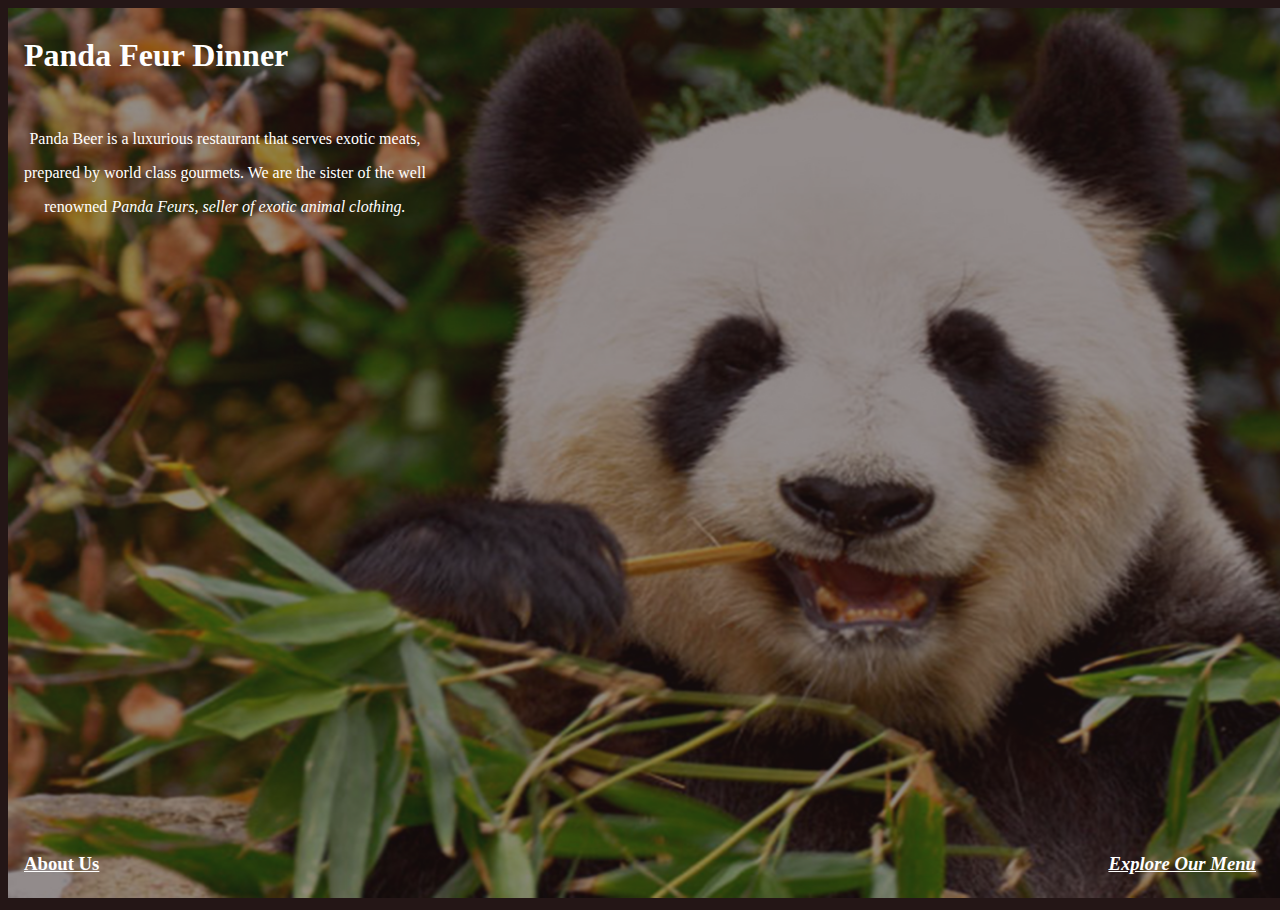
<file: index.html>
<!DOCTYPE html>
<html lang="en" dir="ltr">
  <head>
    <meta charset="utf-8">
    <title>Restaurant Home Page</title>

    <link rel="stylesheet" href="css/foodstyle.css" />
    <link href="http://fonts.googleapis.com/css?family=Roboto+Slab" rel="stylesheet" />

  </head>

  <div>

  <header role="banner" id="top">

  </header>

  <body bgcolor="#241616">

    <div class="bg_image">
      <img src="images/panda01.jpg" width="1920" height="890">

      <div class="bottom-left">
        <h3><a href="pages/page_02.html">About Us</a><h3>
      </div>

      <div class="top-left">
        <h1 class="head-left-allign">Panda Feur Dinner</h1>
        <br>
        <div class="para-left-allign">
          <p>
            Panda Beer is a luxurious restaurant that serves exotic meats,
          </p>
          <p>
            prepared by world class gourmets. We are the sister of the well
          </p>
          <p>
            renowned <i>Panda Feurs<i>, seller of exotic animal clothing.
          </p>
        </div>
      </div>

      <div class="top-right">
      </div>

      <div class="bottom-right">
        <h3><a href="pages/page_01.html">Explore Our Menu</a><h3>
      </div>

      <div class="centered">
      </div>

    </div>

  </body>
</html>
</file>
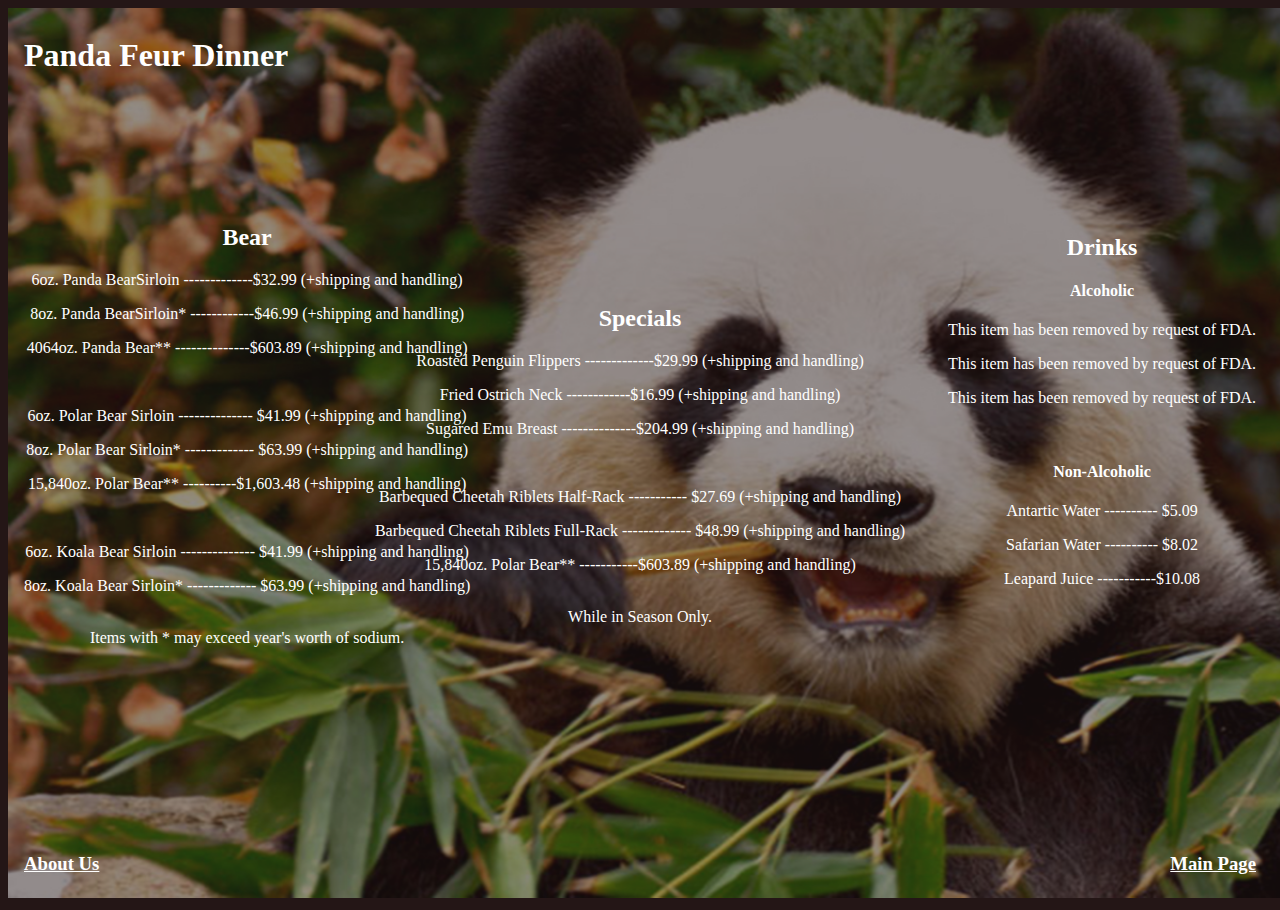
<file: pages/page_01.html>
<!DOCTYPE html>
<html lang="en" dir="ltr">
  <head>
    <meta charset="utf-8">
    <title>Menu</title>

    <link rel="stylesheet" href="../css/foodstyle.css" />
    <link href="http://fonts.googleapis.com/css?family=Roboto+Slab" rel="stylesheet" />

  </head>
  <div>

  <header role="banner" id="top">

  </header>

  <body bgcolor="#241616">

    <div class="bg_image">
      <img src="../images/panda01.jpg" width="1920" height="890">

      <div class="bottom-left">
        <h3><a href="page_02.html">About Us</a></h3>
      </div>

      <div class="top-left">
        <h1 class="head-left-allign">Panda Feur Dinner</h1>
        <br>
        <br>
        <br>
        <br>
        <br>
        <br>
        <h2>Bear</h2>
        <p>6oz. Panda BearSirloin -------------$32.99 (+shipping and handling)</p>
        <p>8oz. Panda BearSirloin* ------------$46.99 (+shipping and handling)</p>
        <p>4064oz. Panda Bear** --------------$603.89 (+shipping and handling)</p>
        <br>
        <p>6oz. Polar Bear Sirloin -------------- $41.99 (+shipping and handling)</p>
        <p>8oz. Polar Bear Sirloin* ------------- $63.99 (+shipping and handling)</p>
        <p>15,840oz. Polar Bear** ----------$1,603.48 (+shipping and handling)</p>
        <br>
        <p>6oz. Koala Bear Sirloin -------------- $41.99 (+shipping and handling)</p>
        <p>8oz. Koala Bear Sirloin* ------------- $63.99 (+shipping and handling)</p>
        <br>
        Items with * may exceed year's worth of sodium.
        </div>

      <div class="top-right">
        <br>
        <br>
        <br>
        <br>
        <br>
        <br>
        <br>
        <br>
        <br>
        <br>
        <br>
        <h2>Drinks</h2>
        <h4>Alcoholic</h4>
        <p>This item has been removed by request of FDA. </p>
        <p>This item has been removed by request of FDA. </p>
        <p>This item has been removed by request of FDA. </p>
        <br>
        <h4>Non-Alcoholic</h4>
        <p>Antartic Water ---------- $5.09</p>
        <p>Safarian Water ---------- $8.02</p>
        <p>Leapard Juice -----------$10.08</p>
        <br>
      </div>

      <div class="bottom-right">
        <h3><a href="../index.html">Main Page</a></h3>
      </div>

      <div class="centered">
        <h2>Specials</h2>
        <p>Roasted Penguin Flippers -------------$29.99 (+shipping and handling)</p>
        <p>Fried Ostrich Neck ------------$16.99 (+shipping and handling)</p>
        <p>Sugared Emu Breast --------------$204.99 (+shipping and handling)</p>
        <br>
        <p>Barbequed Cheetah Riblets Half-Rack ----------- $27.69 (+shipping and handling)</p>
        <p>Barbequed Cheetah Riblets Full-Rack ------------- $48.99 (+shipping and handling)</p>
        <p>15,840oz. Polar Bear** -----------$603.89 (+shipping and handling)</p>
        <br>
        While in Season Only.
      </div>

    </div>

  </body>
</html>
</file>
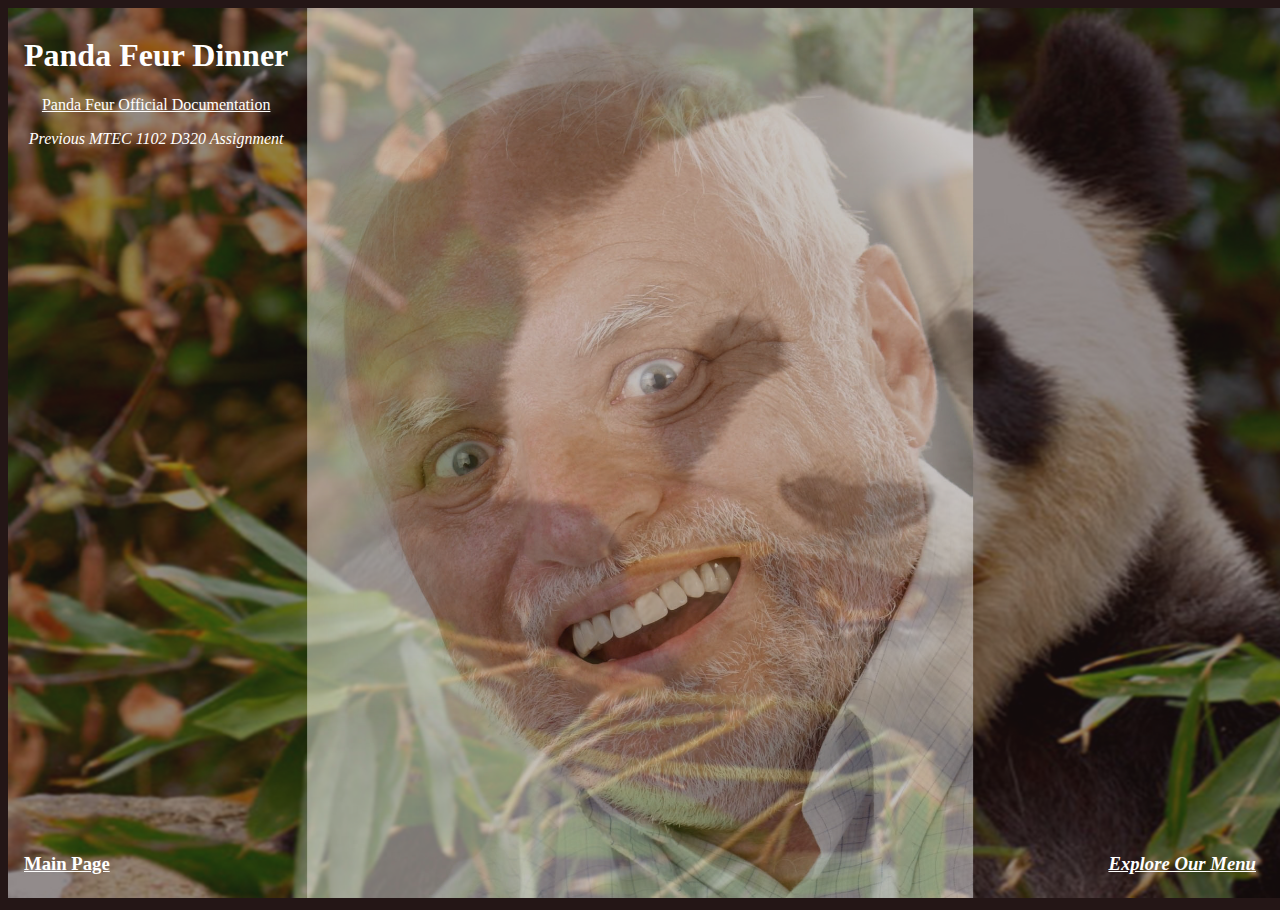
<file: pages/page_02.html>
<!DOCTYPE html>
<html lang="en" dir="ltr">
  <head>
    <meta charset="utf-8">
    <title>Menu</title>

    <link rel="stylesheet" href="../css/foodstyle.css" />
    <link href="http://fonts.googleapis.com/css?family=Roboto+Slab" rel="stylesheet" />

  </head>
  <div>

  <header role="banner" id="top">

  </header>

  <body bgcolor="#241616">

    <div class="bg_image">
      <img src="../images/panda01.jpg" width="1920" height="890">

      <div class="bottom-left">
        <h3><a href="../index.html">Main Page</a></h3>
      </div>

      <div class="top-left">
        <h1 class="head-left-allign">Panda Feur Dinner</h1>
        <p>
          <a href="https://docs.google.com/document/d/12SASn5sclr2NxQ8yMGH58Voha_NkQ2KuK5p-MVhRYA4/edit?usp=sharing">Panda Feur Official Documentation</a>
        </p>
        <p>
          <i>Previous MTEC 1102 D320 Assignment<i>
      </div>

      <div class="top-right">
      </div>

      <div class="bottom-right">
        <h3><a href="page_01.html">Explore Our Menu</a></h3>
      </div>

      <div class="centered">
        <img src="../images/contact.jpg" height="890">
      </div>

    </div>

  </body>
</html>
</file>
<file: css/foodstyle.css>
a:hover {
  border-width: thin;
  border-style: solid;
  border-color: white;
}

a {
  font-family: fantasy;
  color: white;
}

h1 {
  font-family: fantasy;
}

.head-left-allign {
  text-align: left;
}

.para-text-allign {
  text-align: left;
}

img {
  opacity: 0.5;
  filter: alpha(opacity=50);
}

.bg_image {
  position: relative;
  text-align: center;
  color: white;
}

.bottom-left {
  position: absolute;
  bottom: 8px;
  left: 16px
}

.top-left {
  position: absolute;
  top: 8px;
  left: 16px;
}

.bottom-right {
  position: absolute;
  bottom: 8px;
  right: 16px
}

.top-right {
  position: absolute;
  top: 8px;
  right: 16px;
}

.centered {
  position: absolute;
  top: 50%;
  left: 50%;
  transform: translate(-50%, -50%);
}
</file>
